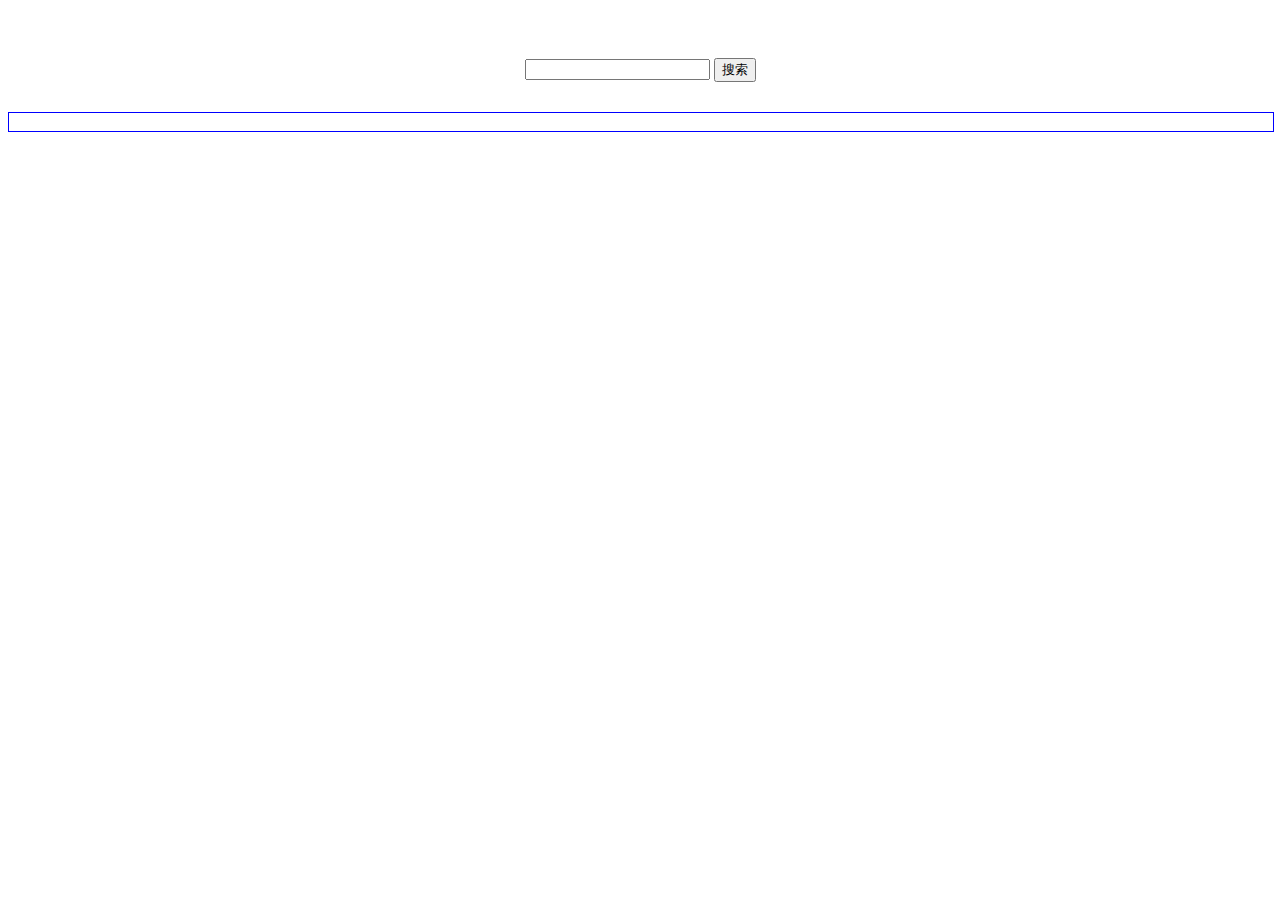
<file: webstore-web/src/main/resources/templates/index.html>
<!DOCTYPE html>
<html xmlns="http://www.w3.org/1999/xhtml">
<head>
    <meta http-equiv="Access-Control-Allow-Origin" content="*" />
    <meta charset="UTF-8" />
    <title>Title</title>

    <script src="https://code.jquery.com/jquery-3.0.0.min.js"></script>
    <style>
        body {
            text-align: center;
            padding-top: 50px;
            overflow: hidden;
        }

        #searchBox {
            margin: 0 auto;
        }

        #contentBox {
            border: 1px solid blue;
            margin: 30px auto;
            width: 100%;
        }
    </style>
</head>
<body>

<div id="searchBox">
    <input type="text" class="text-input" id="kwInp"/>
    <button class="button" id="sub">搜索</button>
</div>
<div id="contentBox">&nbsp;
</div>

</body>
<script>
    $('#sub').click(function () {
        var keyword = $('#kwInp').val();
        var reqUrl = 'https://www.baidu.com';
        $.get(reqUrl, function (data) {
            $('#contentBox').html(data)//把data输出
        });
    });
</script>
</html>
</file>
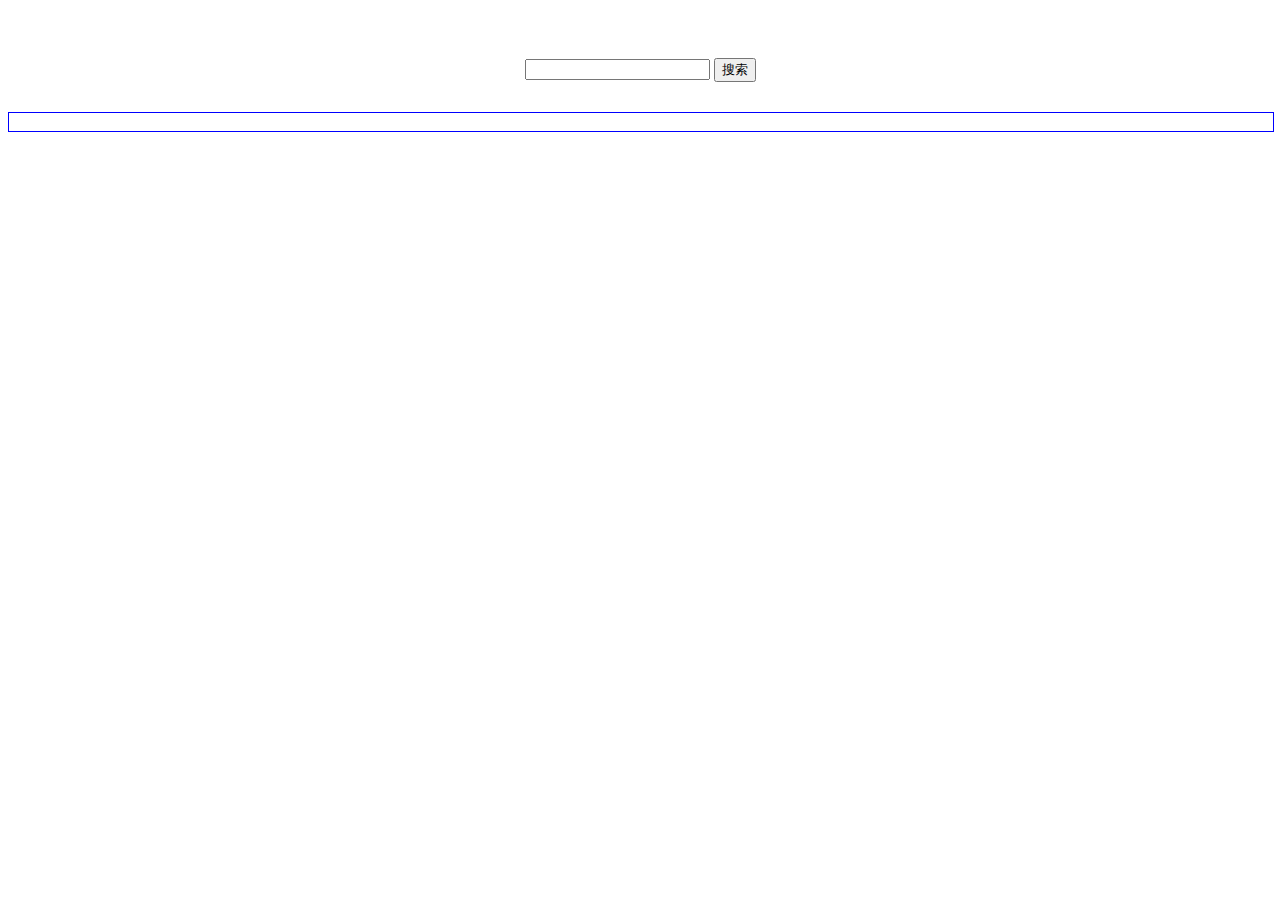
<file: webstore-web/src/main/webapp/templates/index.html>
<!DOCTYPE html>
<html lang="en" xmlns:th="http://www.thymeleaf.org"><!-- 1 -->
<head>
    <meta http-equiv="Access-Control-Allow-Origin" content="*">
    <meta charset="UTF-8">
    <title>Title</title>

    <script src="https://code.jquery.com/jquery-3.0.0.min.js"></script>
    <style>
        body {
            text-align: center;
            padding-top: 50px;
            overflow: hidden;
        }

        #searchBox {
            margin: 0 auto;
        }

        #contentBox {
            border: 1px solid blue;
            margin: 30px auto;
            width: 100%;
        }
    </style>
</head>
<body>

<div id="searchBox">
    <input type="text" class="text-input" id="kwInp"/>
    <button class="button" id="sub">搜索</button>
</div>
<div id="contentBox">&nbsp;
</div>

</body>
<script>
    $('#sub').click(function () {
        var keyword = $('#kwInp').val();
        // var reqUrl = 'http://s.weibo.com/weibo/' + encodeURIComponent(keyword) + '?topnav=1&wvr=6&topsug=1';
        var reqUrl = 'https://www.baidu.com';
        $.get(reqUrl,function(data){
            $('#contentBox').html(data)//把data输出
        });
    });
</script>
</html>
</file>
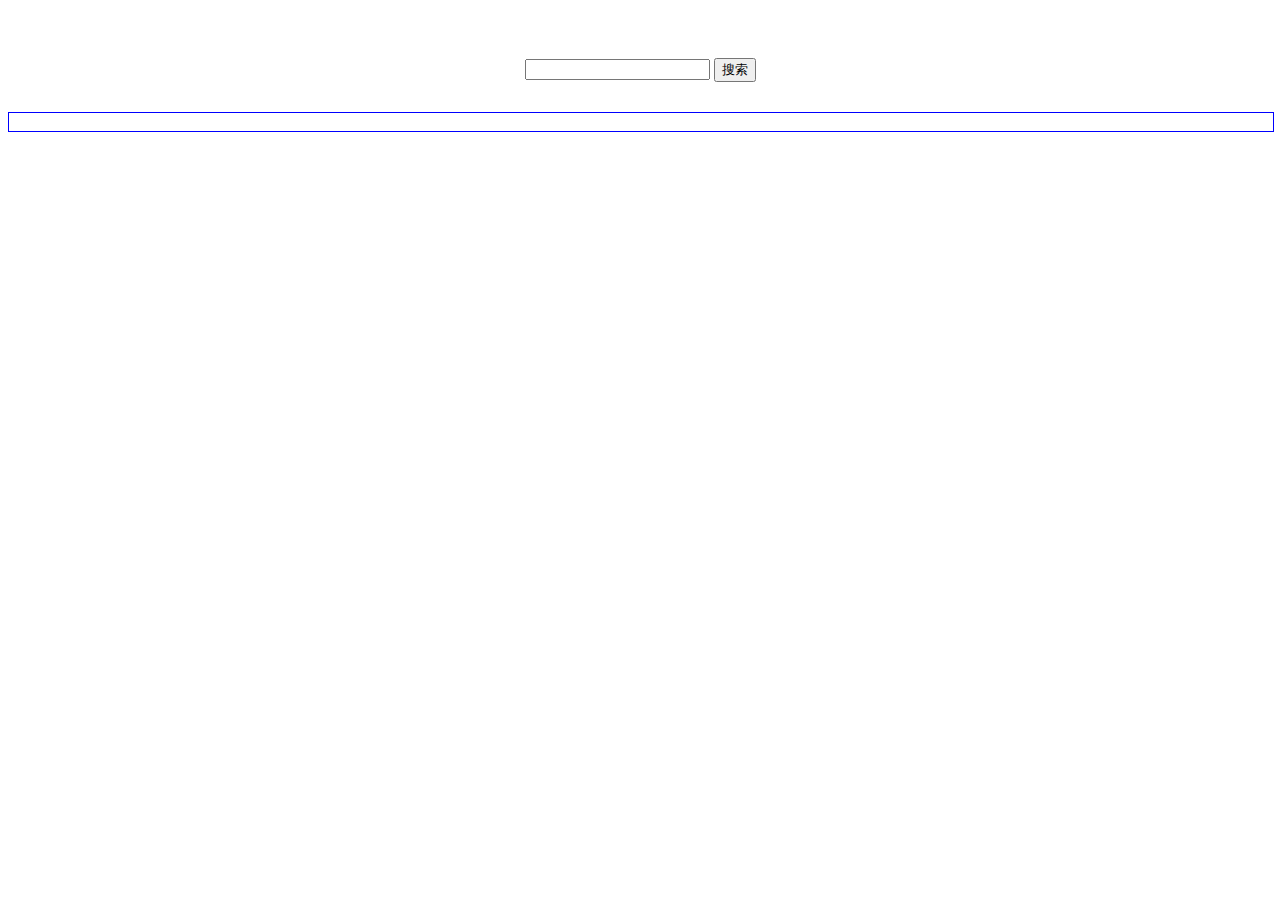
<file: webstore-web/src/main/webapp/templates/view/index.html>
<!DOCTYPE html>
<html xmlns="http://www.w3.org/1999/xhtml">
<head>
    <meta http-equiv="Access-Control-Allow-Origin" content="*" />
    <meta charset="UTF-8" />
    <title>Title</title>

    <script src="https://code.jquery.com/jquery-3.0.0.min.js"></script>
    <style>
        body {
            text-align: center;
            padding-top: 50px;
            overflow: hidden;
        }

        #searchBox {
            margin: 0 auto;
        }

        #contentBox {
            border: 1px solid blue;
            margin: 30px auto;
            width: 100%;
        }
    </style>
</head>
<body>

<div id="searchBox">
    <input type="text" class="text-input" id="kwInp"/>
    <button class="button" id="sub">搜索</button>
</div>
<div id="contentBox">&nbsp;
</div>

</body>
<script>
    $('#sub').click(function () {
        var keyword = $('#kwInp').val();
        var reqUrl = 'https://www.baidu.com';
        $.get(reqUrl, function (data) {
            $('#contentBox').html(data)//把data输出
        });
    });


</script>
</html>
</file>
